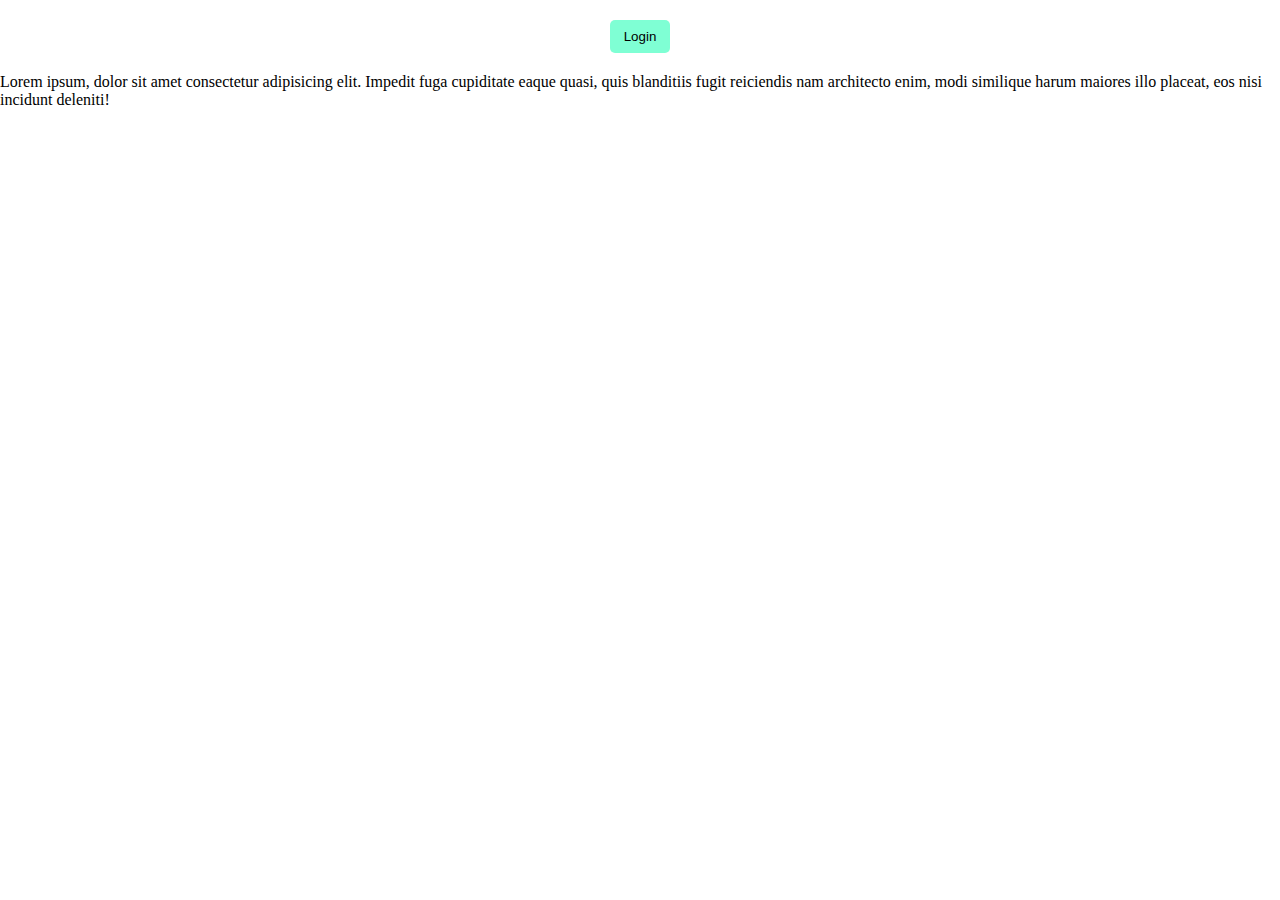
<file: 2.Login/index.html>
<!DOCTYPE html>
<html lang="en">
<head>
    <meta charset="UTF-8">
    <meta name="viewport" content="width=device-width, initial-scale=1.0">
    <title>New HTML Document</title>
    <link rel="stylesheet" href="./css/style.css">
</head>
<body>

    <button id="login" onclick="show()">Login</button>
    <div>
      Lorem ipsum, dolor sit amet consectetur adipisicing elit. Impedit fuga cupiditate eaque quasi, quis blanditiis fugit reiciendis nam architecto enim, modi similique harum maiores illo placeat, eos nisi incidunt deleniti!
    </div>
 <div class="modal">
    <form action="" id="frm" class="animate">
      <button class="del" type="button" onclick="del()">x</button>
      <div class="img">
         
          <img src="images/Screenshot 2025-03-18 173700.png" alt="">
      </div>
      <div class="info">
          <label for="name">UserName</label>
          <input type="text" id="name">
     
          <label for="pass">Password</label>
          <input type="text" id="pass">
          <label > <input type="checkbox"> Remember me</label>
          
          <button id="lgn">Login</button>
          
     
       </div>
    </form>
  

  </div>
  

    <script src="./js/script.js"></script>
</body>
</html>
</file>
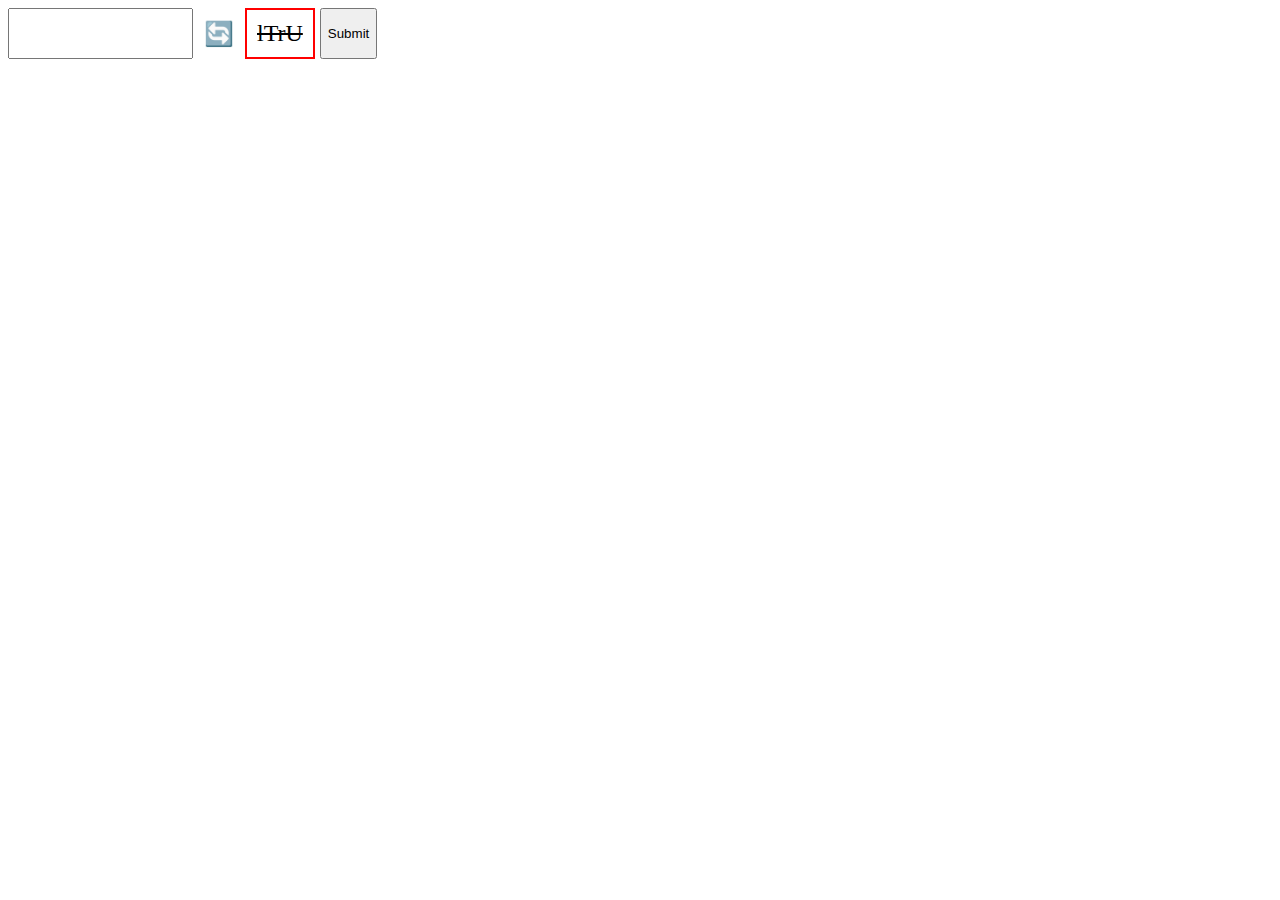
<file: 4.CAPTCHA/index.html>
<!DOCTYPE html>
<html lang="en">
<head>
    <meta charset="UTF-8">
    <meta name="viewport" content="width=device-width, initial-scale=1.0">
    <link rel="stylesheet" href="style.css">
    <title>Document</title>
</head>
<body onload="GenCaptcha()"> 
    <div class="captcha">
        <input type="text" id="value">
        <button class="retry" onclick="GenCaptcha()">🔄</button>
        <div id="captchagen">
        </div>
        <button onclick="Check()">Submit</button>
        <p id="result"></p>
    </div>
    <script src="index.js"></script>
</body>
</html>
</file>
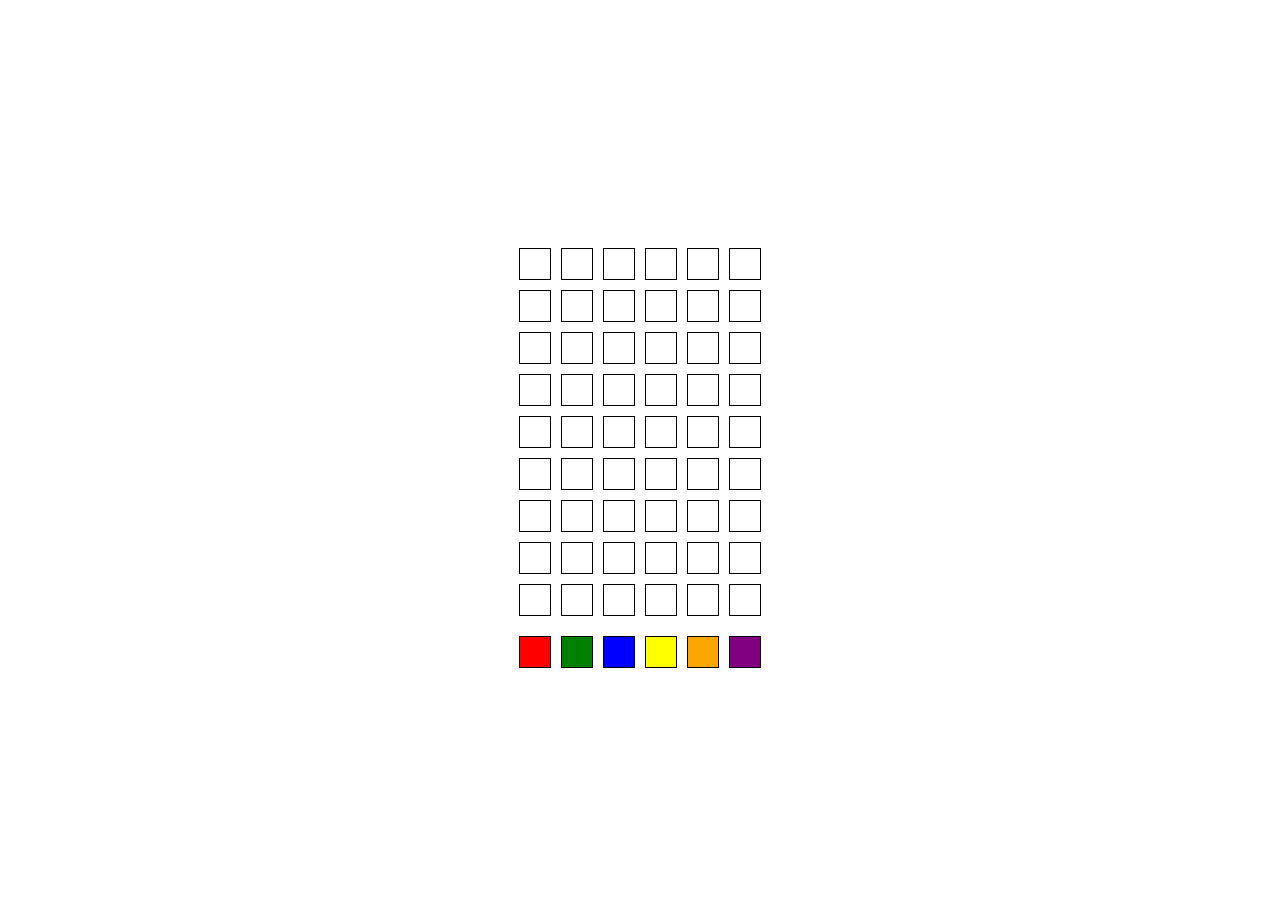
<file: colorSelector/index.html>
<!DOCTYPE html>
<html lang="en">
<head>
    <meta charset="UTF-8">
    <meta name="viewport" content="width=device-width, initial-scale=1.0">
    <title>Document</title>
    <link rel="stylesheet" href="style.css">
</head>
<body onload="divs()">
    <div class="container">
        <div class="colorme">

        </div>
        <div class="selecter">
            <div class="color-box" style="background-color: red;"></div>
            <div class="color-box" style="background-color: green;"></div>
            <div class="color-box" style="background-color: blue;"></div>
            <div class="color-box" style="background-color: yellow;"></div>
            <div class="color-box" style="background-color: orange;"></div>
            <div class="color-box" style="background-color: purple;"></div>
        </div>
        
    </div>
    <script src="script.js"></script>
</body>
</html>
</file>
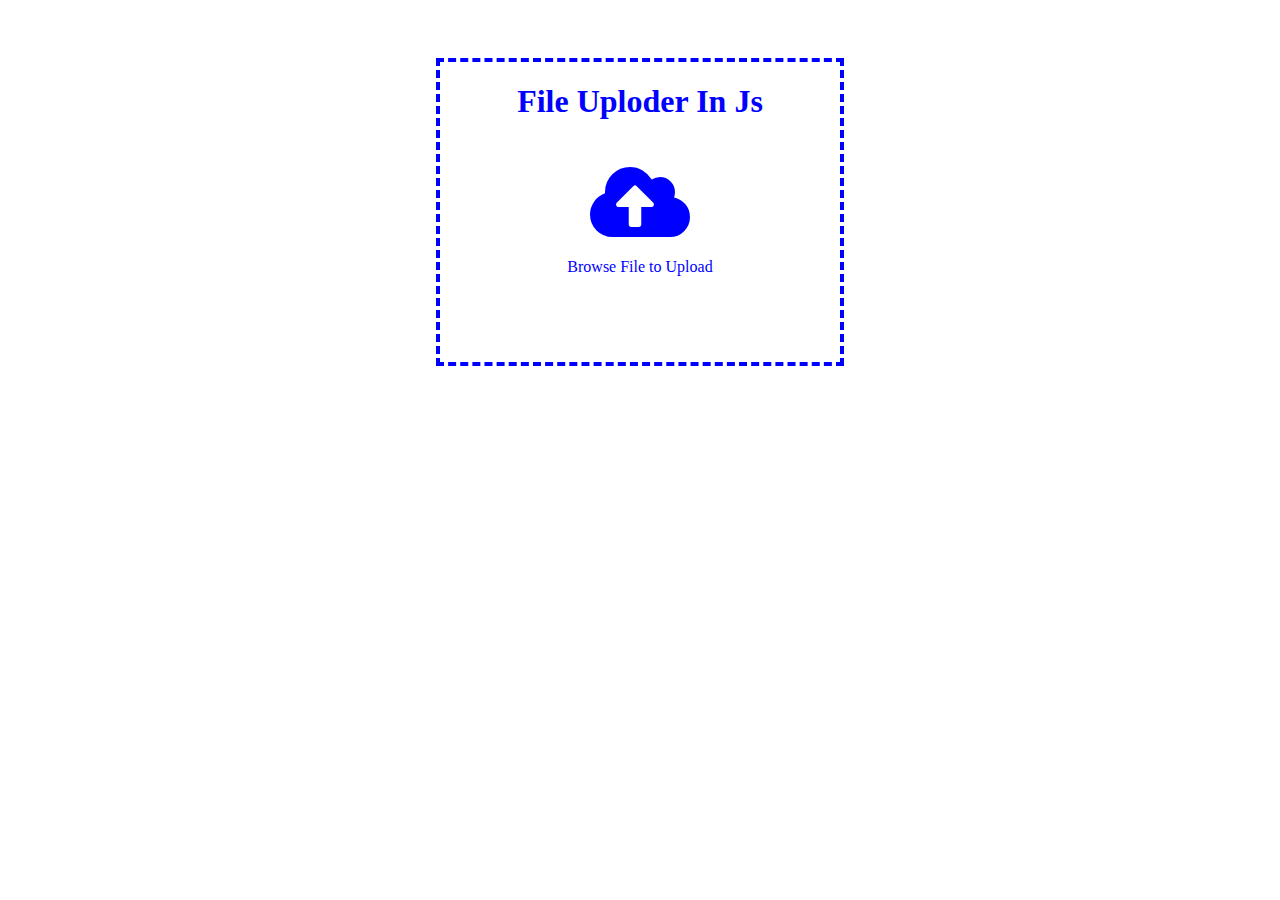
<file: FileUploder/index.html>
<!DOCTYPE html>
<html lang="en">
<head>
    <meta charset="UTF-8">
    <meta name="viewport" content="width=device-width, initial-scale=1.0">
    <title>Document</title>
    <link rel="stylesheet" href="index.css">
    <link
      rel="stylesheet"
      href="https://cdnjs.cloudflare.com/ajax/libs/font-awesome/5.15.3/css/all.min.css"
    />
</head>
<body>
<div class="container">
    <h1>File Uploder In Js</h1>
   <form action="#">
    <input type="file" id="fileInput" accept=".txt, .pdf, .docx" onchange="handleFileUpload(event)" hidden>
    <i class="fas fa-cloud-upload-alt"></i>
    <p>Browse File to Upload</p>
   </form>

</div>
<section id="filearea"></section>
    <script src="index.js"></script>
</body>
</html>
</file>
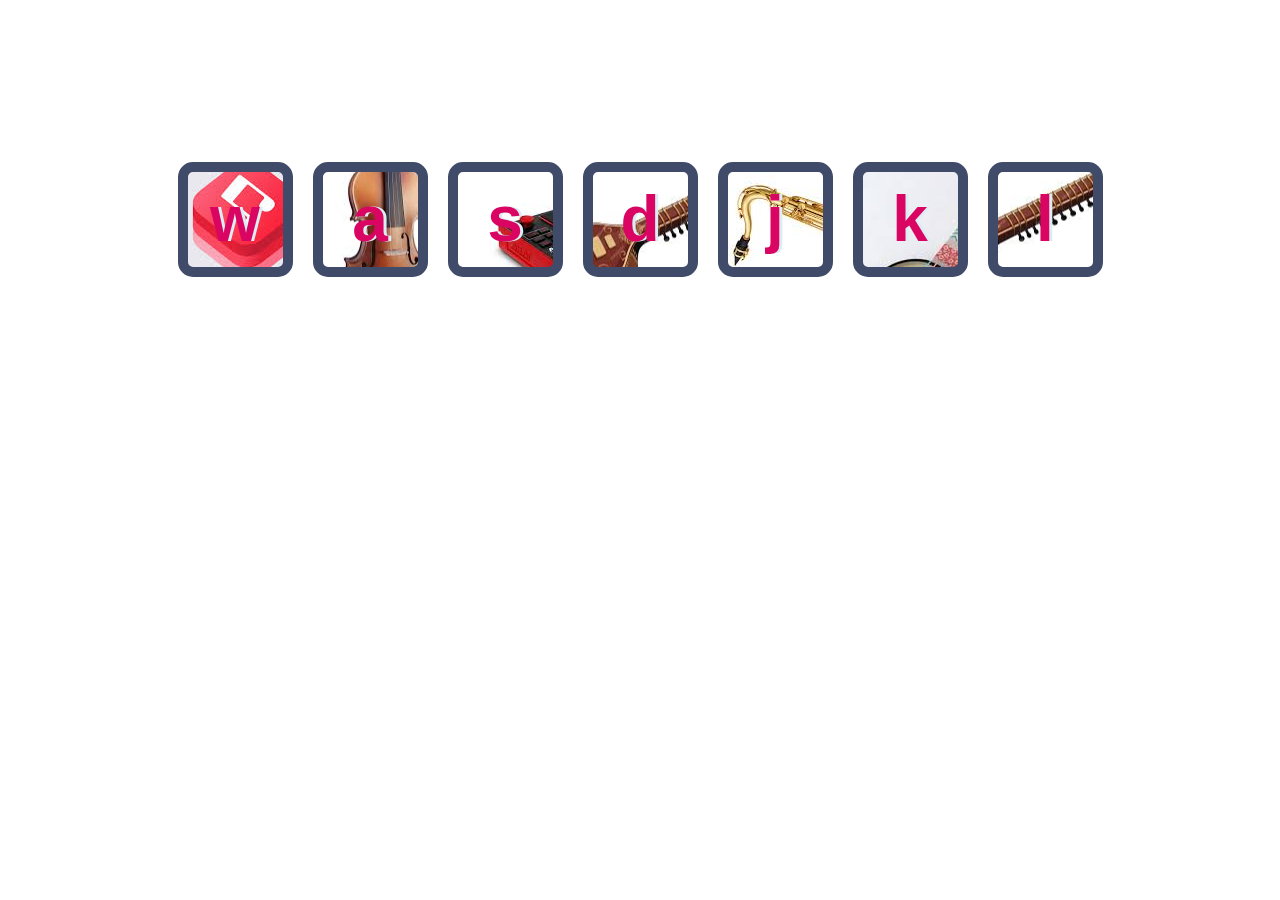
<file: MusicKit/index.html>
<!DOCTYPE html>
<html lang="en">
<head>
    <meta charset="UTF-8">
    <meta name="viewport" content="width=device-width, initial-scale=1.0">
    <title>Document</title>
    <link rel="icon" href="data:,">
    <link rel="stylesheet" href="index.css">
</head>
<body>
    <div class="set">
       <button class="w drum"  >w</button>
       <button class="a drum" >a</button>
       <button class="s drum" >s</button>
       <button class="d drum">d</button>
       <button class="j drum" >j</button>
       <button class="k drum" >k</button>
       <button class="l drum" >l</button>
</div>
    </div>
    <script src="index.js"></script>
</body>
</html>
</file>
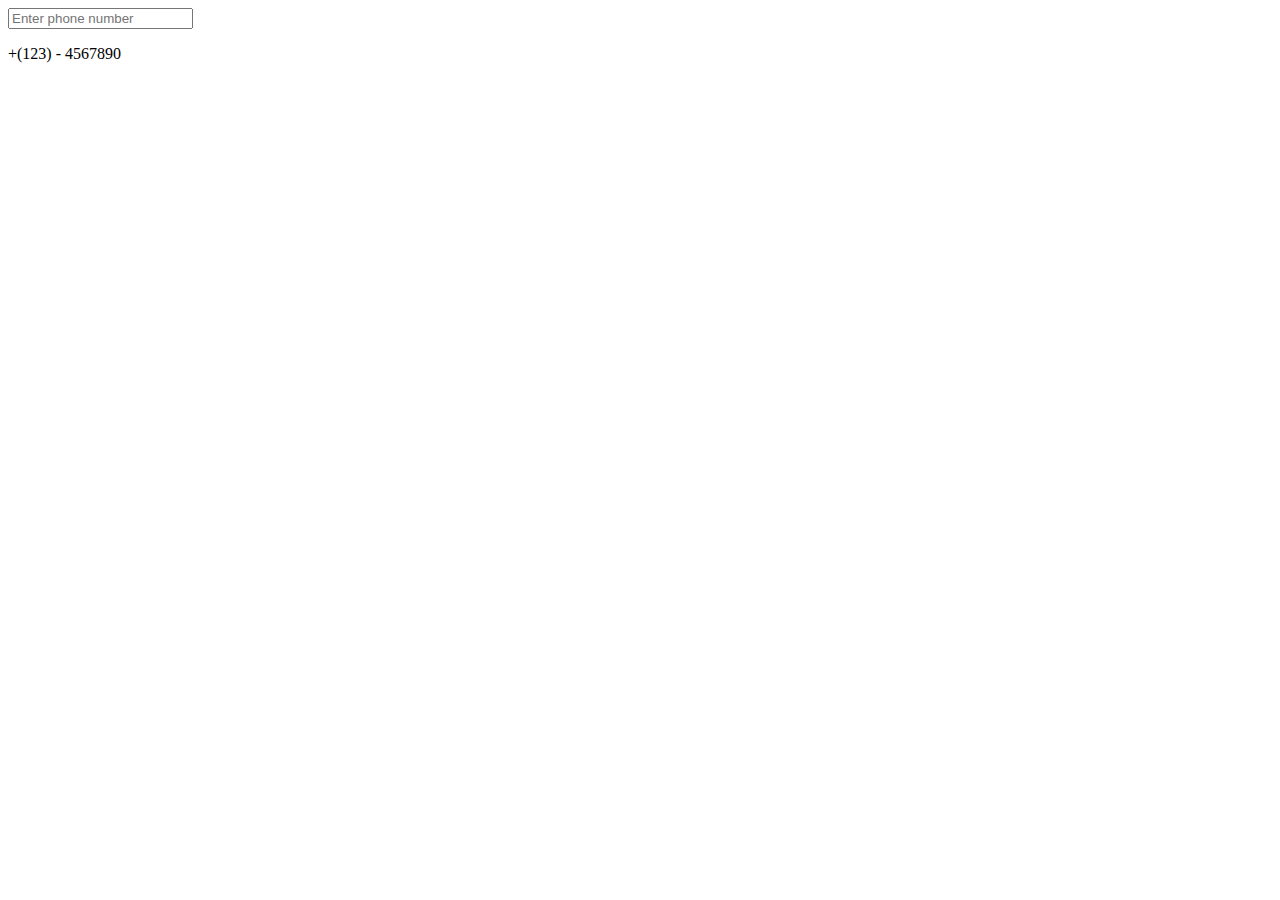
<file: TelePhoneFRomatter/index.html>
<!DOCTYPE html>
<html lang="en">
<head>
    <meta charset="UTF-8">
    <meta name="viewport" content="width=device-width, initial-scale=1.0">
    <title>Document</title>
</head>
<body>
    <input type="text" id="inp" oninput="formatPhoneNumber()" placeholder="Enter phone number" maxlength="16" onkeydown="clearInput(event)"/>

    <p>+(123) - 4567890</p>
    <script src="script.js"></script>
</body>
</html>
</file>
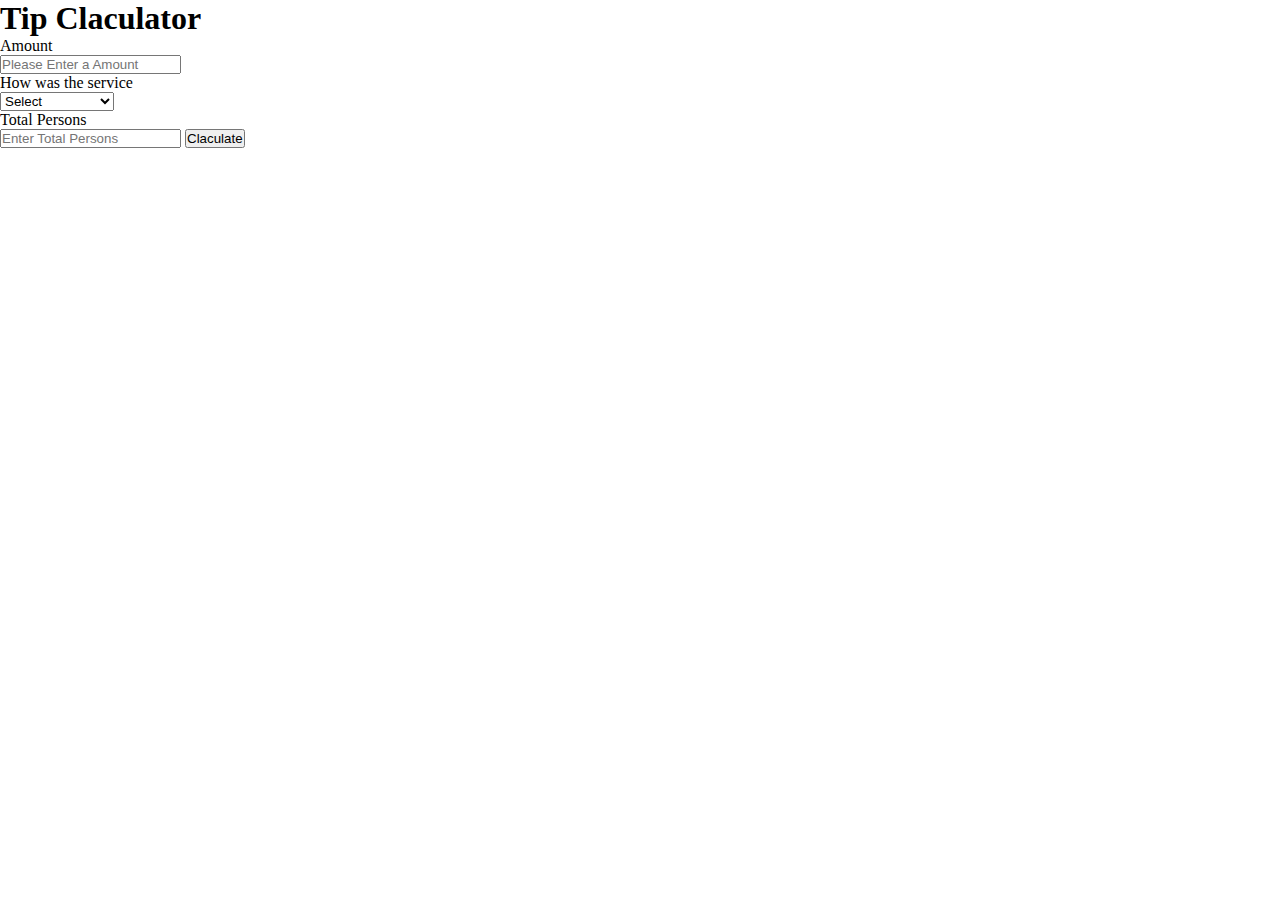
<file: TipCalculator/index.html>
<!DOCTYPE html>
<html lang="en">
<head>
    <meta charset="UTF-8">
    <meta name="viewport" content="width=device-width, initial-scale=1.0">
    <title>New HTML Document</title>
    <link rel="stylesheet" href="./css/style.css">
</head>
<body>
    <div class="container">
      <h1>Tip Claculator</h1>
    <div class="calculation">
        <p>Amount</p>
        <input type="number" name="" id="total" placeholder="Please Enter a Amount">
         <p>How was the service</p>
        <select name="" id="select">
            <option value="" selected hidden>Select</option>
            <option value="0.25">25%-Top Notch</option>
            <option value="0.20">20%-Excellent</option>
            <option value="0.15">15%good</option>
            <option value="0.10">10%Bad</option>
            <option value="0.5">5%Worst</option>
        </select>
       
        <p>Total Persons</p>
        <input type="number" name="" id="persons" placeholder="Enter Total Persons">

        <button onclick="Result()">Claculate</button>
    </div>
    <div id="output">
        <p>Tip</p>
        <span id="perperson"></span>
        <span id="each">each</span>
    </div>
    </div>

    <script src="./js/script.js"></script>
</body>
</html>
</file>
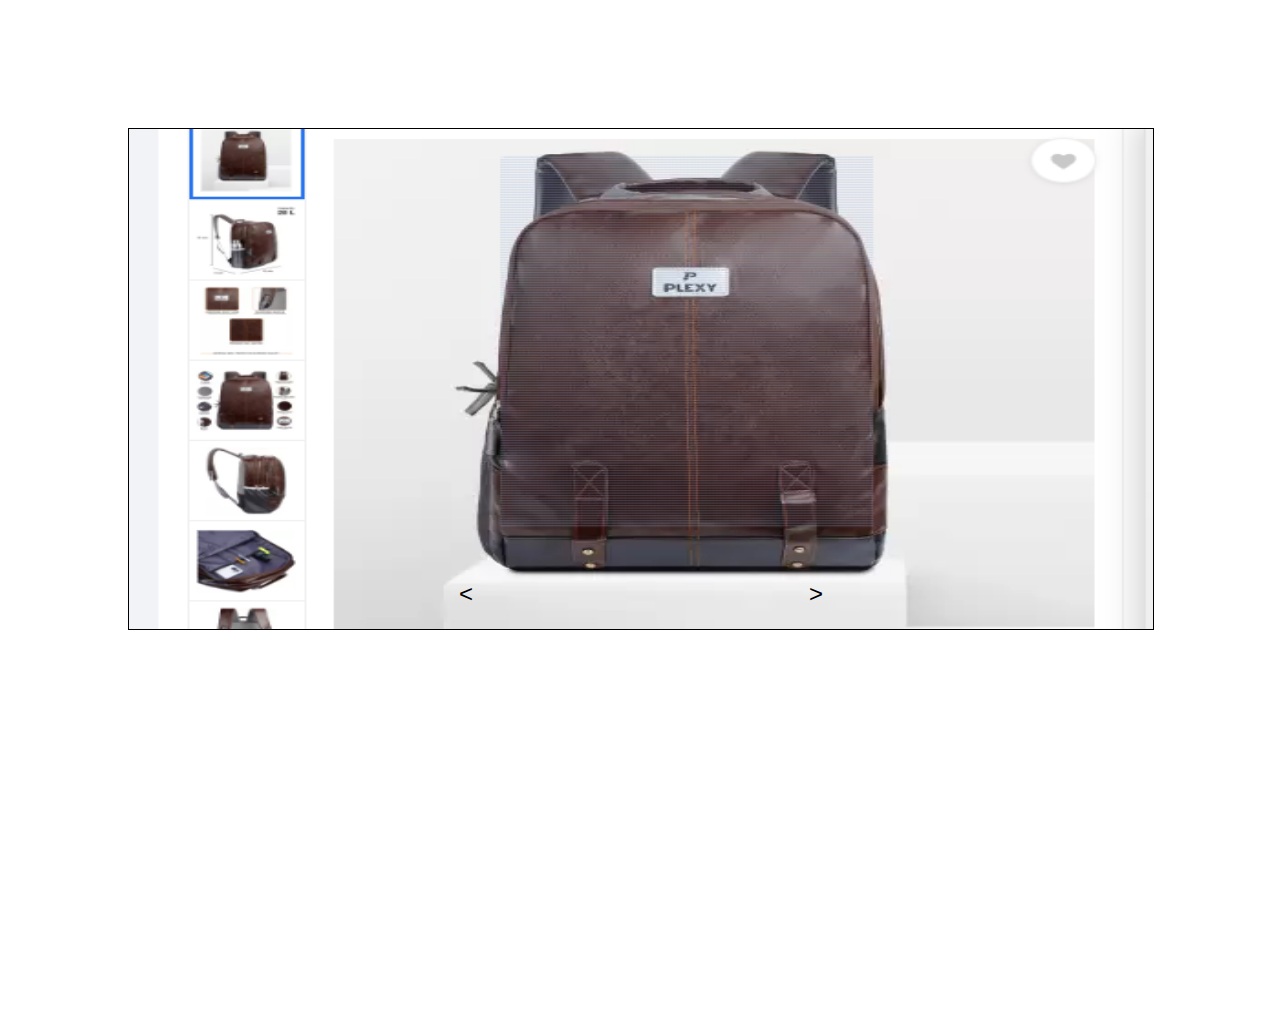
<file: 1.SLIDESHOW/ab.html>
<!DOCTYPE html>
<html>
  <head>
    <title>Hello World!</title>
    <link rel="stylesheet" href="ab.css" />
  </head>
  <body>
     
<div class="imgContainer">

  <div class="slide">
    <img src="Images/1.png" alt="">
  </div>
  <div class="slide">
    <img src="Images/2.png" alt="">
  </div>
  <div class="slide">
    <img src="Images/3.png" alt="">
  </div>
  <div class="slide">
    <img src="Images/4.png" alt="">
  </div>
  <div class="btn">
    <button onclick="prev()"><</button>
    <button onclick="next()">></button>
  </div>
 
</div>
<script src="ab.js"></script>
  </body>
</html>
</file>
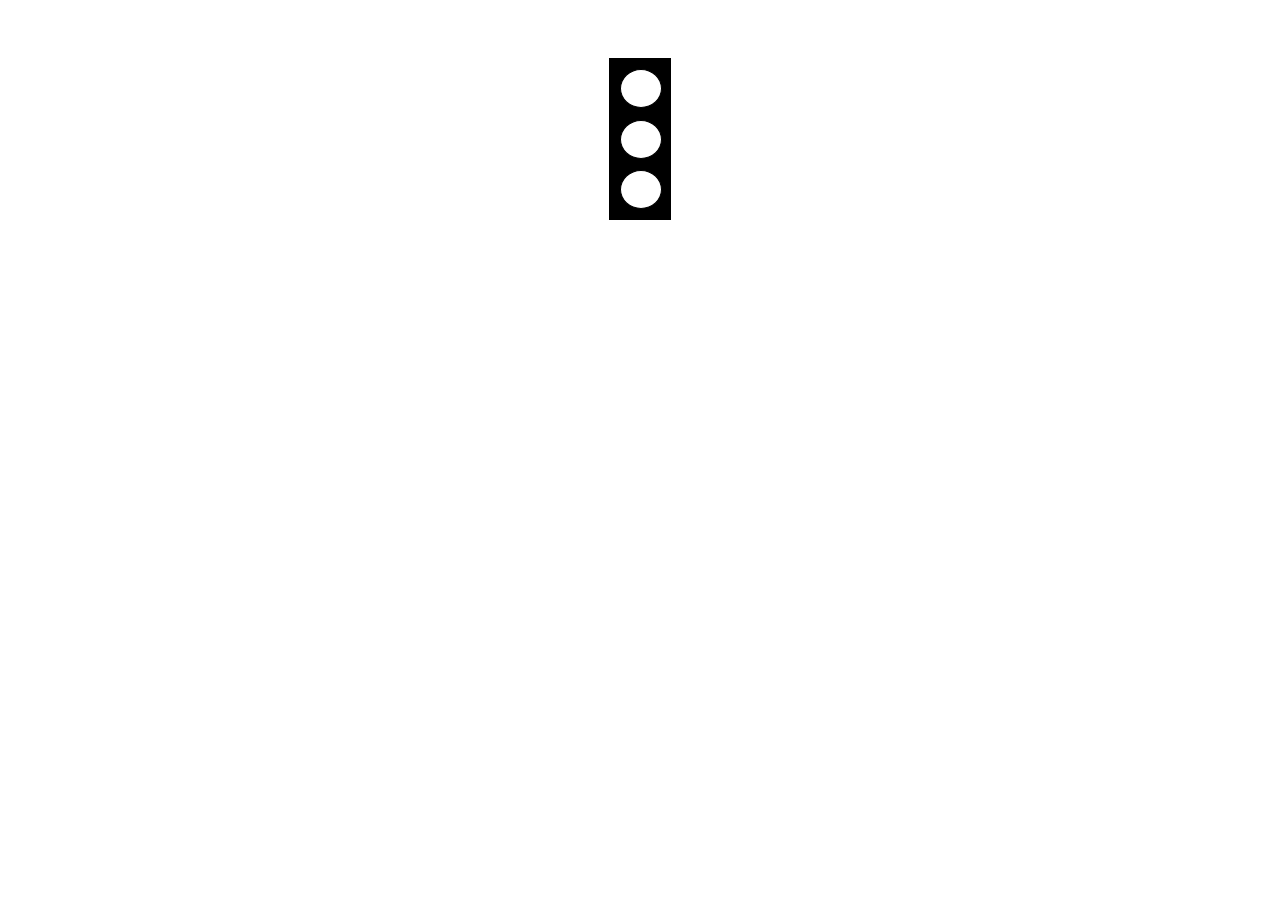
<file: TrafficLight/ab.html>
<!DOCTYPE html>
<html lang="en">
<head>
    <meta charset="UTF-8">
    <meta name="viewport" content="width=device-width, initial-scale=1.0">
    <title>Document</title><link rel="stylesheet" href="style.css">
</head>
<body onload="final">
    <div class="TrafficLight">
        <div id="light1"  class="light"></div>
        <div id="light2" class="light"></div>
        <div id="light3" class="light"></div>
    </div>
    <script src="ab.js"></script>
</body>
</html>
</file>
<file: 2.Login/css/style.css>
* {
    margin: 0;
    padding: 0;
    box-sizing: border-box;
}
body{
    display: flex;
    flex-direction: column;
    align-items: center;
 
}
#login{
 text-align: center;
 background-color:aquamarine;
 border: none;
 width: 60px;
 height: 33px;
 cursor: pointer;
 border-radius: 5px;
 margin: 20px 0;
}

.info{
    display: flex;
    flex-direction: column;
    margin: 10px 20px;
    gap: 10px;
}

#lgn{ background-color: aqua; border: none; height:20px; 
    border-radius: 15px; -webkit-border-radius: 15px; -moz-border-radius: 15px; -ms-border-radius: 15px; -o-border-radius: 15px;

}
form{
    width: 500px;
    box-shadow: 5px 10px 15px black;
    display: flex;
    position: relative;
    gap: 10px;
    flex-direction: column;
   padding: 10px 20px;
   display: none;
}


.img{
    text-align: center;
}
.img img{
    border-radius: 50%;
}
.del{
    position: absolute;
    width: 50px;
    right: 10px;
    font-size: 24px;
    border: none;
    cursor: pointer;
    background: none;
}
.del:hover{
    background-color:red;
}

.animate {
    -webkit-animation: animatezoom 0.6s;
    animation: animatezoom 0.6s
  }
  
  @-webkit-keyframes animatezoom {
    from {-webkit-transform: scale(0)}
    to {-webkit-transform: scale(1)}
  }
  
  @keyframes animatezoom {
    from {transform: scale(0)}
    to {transform: scale(1)}
  }
</file>
<file: 4.CAPTCHA/style.css>
.captcha{
    display: flex;
    gap: 5px;
}
.retry{
   border: none;
   background: none;
   font-size: 24px;
}
#captchagen{
    border: 2px solid red;
    padding: 10px;
    font-size: 24px;
    text-decoration: line-through;
}
</file>
<file: colorSelector/style.css>
.container{
height: 100vh;
width: 100%;
display: flex;
flex-direction: column;
align-items: center;
justify-content: center;

}

.selecter{
    display: flex;
    align-items: center;
    justify-content: center;
    gap: 10px;
    flex-wrap: wrap; // if screenn is small, wrap the elements to the next line
}
.color-box{
    width: 30px;
    height: 30px;
    border: 1px solid black;
    cursor: pointer;
}
.colorme{
    display: grid;
    grid-template-columns:repeat(6, 1fr);
    gap: 10px;
    margin-bottom: 20px;
}
.colorDiv{
    width: 30px;
    height: 30px;
    cursor: pointer;
    border: 1px solid black;
}
</file>
<file: FileUploder/index.css>
body{
    display: flex;
    align-items: center;
    flex-direction: column;
    justify-content: center;
}
.container{
   margin-top: 50px;
   min-height: 300px;
   width:400px;
   
   text-align: center;
   border: 4px dashed blue;
   color: blue;

}
.container i{
    font-size: 80px;
    margin-top: 20px;
}
#filearea{
    display: flex;
    align-items: center;
    flex-direction: column;
    justify-content: center;
    width: 100%;
} 
#filearea .row{
    width: 60px;
    height: 50px;
    display: flex;
    align-items: center;
    justify-content: center;
    gap: 4px;

}
#filearea .row i{
    font-size: 40px;
}
</file>
<file: MusicKit/index.css>
.set{
    margin:12% auto;
    display: flex;
    align-items: center;
    justify-content: center;
    flex-wrap: wrap; // if screenn is small, wrap the elements to the next line
}

.drum{
    height: 115px;
    width:115px;
    margin: 10px;
    background-color: #fff;
    border: 2px solid #333;
    border: 10px solid #404b69;
   cursor: pointer;
   font-size: 4rem;
   border-radius: 15px;
    display: flex;
    align-items: center;
    justify-content: center;
   font-weight: 900;
   text-shadow: 3px 0 #dbedf3;
   color: #da0463;
   background-color: gray;

}
.w{
    background-image: url(Images/m1.jfif);
    background-position: -100px;
}
.a{
    background-image: url(Images/m2.jfif);
    background-position: -100px;
}
.s{
    background-image: url(Images/m3.jfif);
}
.d{
    background-image: url(Images/m4.jfif);
    background-position: -50px;
}
.j{
    background-image: url(Images/m5.jfif);
}
.k{
    background-image: url(Images/m6.jfif);
}
.l{
    background-image: url(Images/m4.jfif);
    background-position: -100px;
}
.drum:hover{
    color: blue;
    transform: scale(1.1);
    -webkit-transform: scale(1.1);
    -moz-transform: scale(1.1);
    -ms-transform: scale(1.1);
    -o-transform: scale(1.1);
}

.selected{
  opacity: 0.5;
}
</file>
<file: TipCalculator/css/style.css>
* {
    margin: 0;
    padding: 0;
    box-sizing: border-box;
}

a {
    text-decoration: none;
}

ul,
ol {
    list-style: none;
}

img {
    max-width: 100%;
}

.container {
    max-width: 1340px;
    margin: auto;
}
#output{
    display: none;
}
</file>
<file: 1.SLIDESHOW/ab.css>
body {
    font-family: Arial, sans-serif;
    text-align: center;
    height: 100vh;
    width: 100%;
  margin:0;
}
.imgContainer{
  position: relative;
  width: 80%;
  height: 500px;
  border: 1px solid black;
  display: flex;
  margin: 10% 10%;
}
.slide{
  position: absolute;
  width: 100%;
  height: 100%;
  display: none;
}
img{
  width: 100%;
  height: 100%;
}
.imgContainer :first-child{
  display: block;
}
.btn{
  position: absolute;
  bottom: 20px;
  width: 100%;
  display: flex;
  align-items: center;
  justify-content: space-evenly;
  background: none;
  align-items: center;
}
.btn button{
  border: none;
  background: none;
  cursor: pointer;
  font-size: 24px;
}
</file>
<file: TrafficLight/style.css>
body{
    display: flex;
    align-items: center;
    justify-content: center;
}
.TrafficLight{
    margin-top: 50px;
    height: 140px;
    border: 1px solid black;
    width: 40px;
    display: flex;
    flex-direction: column;
    justify-content: space-between;
    padding: 10px;
    background-color: black;
}
.light{
    background-color: white;
    border: 1px solid black;
    width: 100%;
    height: 37px;
    border-radius: 50%;
}
</file>
